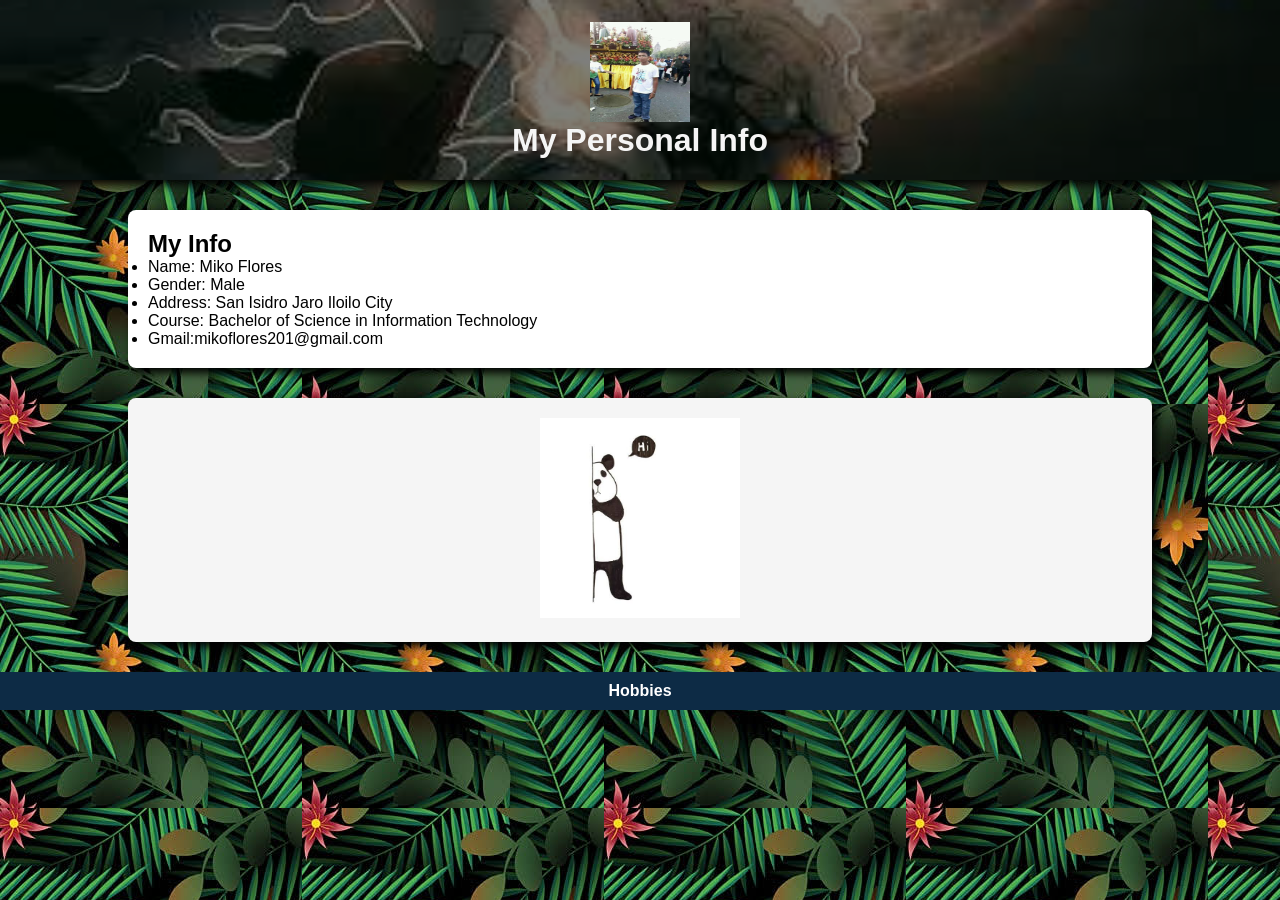
<file: index.html>
<!DOCTYPE html>

<html>
<head>
  <title>My Info</title>
  <link rel="stylesheet" href="style1.css">
  <link rel="icon" href=".png">
</head>
<body>
  <header class="info">
    <div class="pin">
    <img src="Fb.jpg" alt="" width="100" height="100">
  <h1>
    My Personal Info
  </h1>
   </div>
  </header>
  <div class="inch">
  <h2> My Info</h2>
  <ul>
    <li>Name: Miko Flores</li> 
    <li>Gender: Male</li>
    <li>Address: San Isidro Jaro Iloilo City</li>
    <li>Course: Bachelor of Science in Information Technology</li>
    <li>Gmail:mikoflores201@gmail.com</li>
  </ul>
  </div>
  <div class="one">
    <img src="Pan.jpeg" alt="" width="200" height="200">
  </div>
  <div class="home">
    <a href="index2.html">Hobbies</a>
  </div>
</body>
</html>
</file>
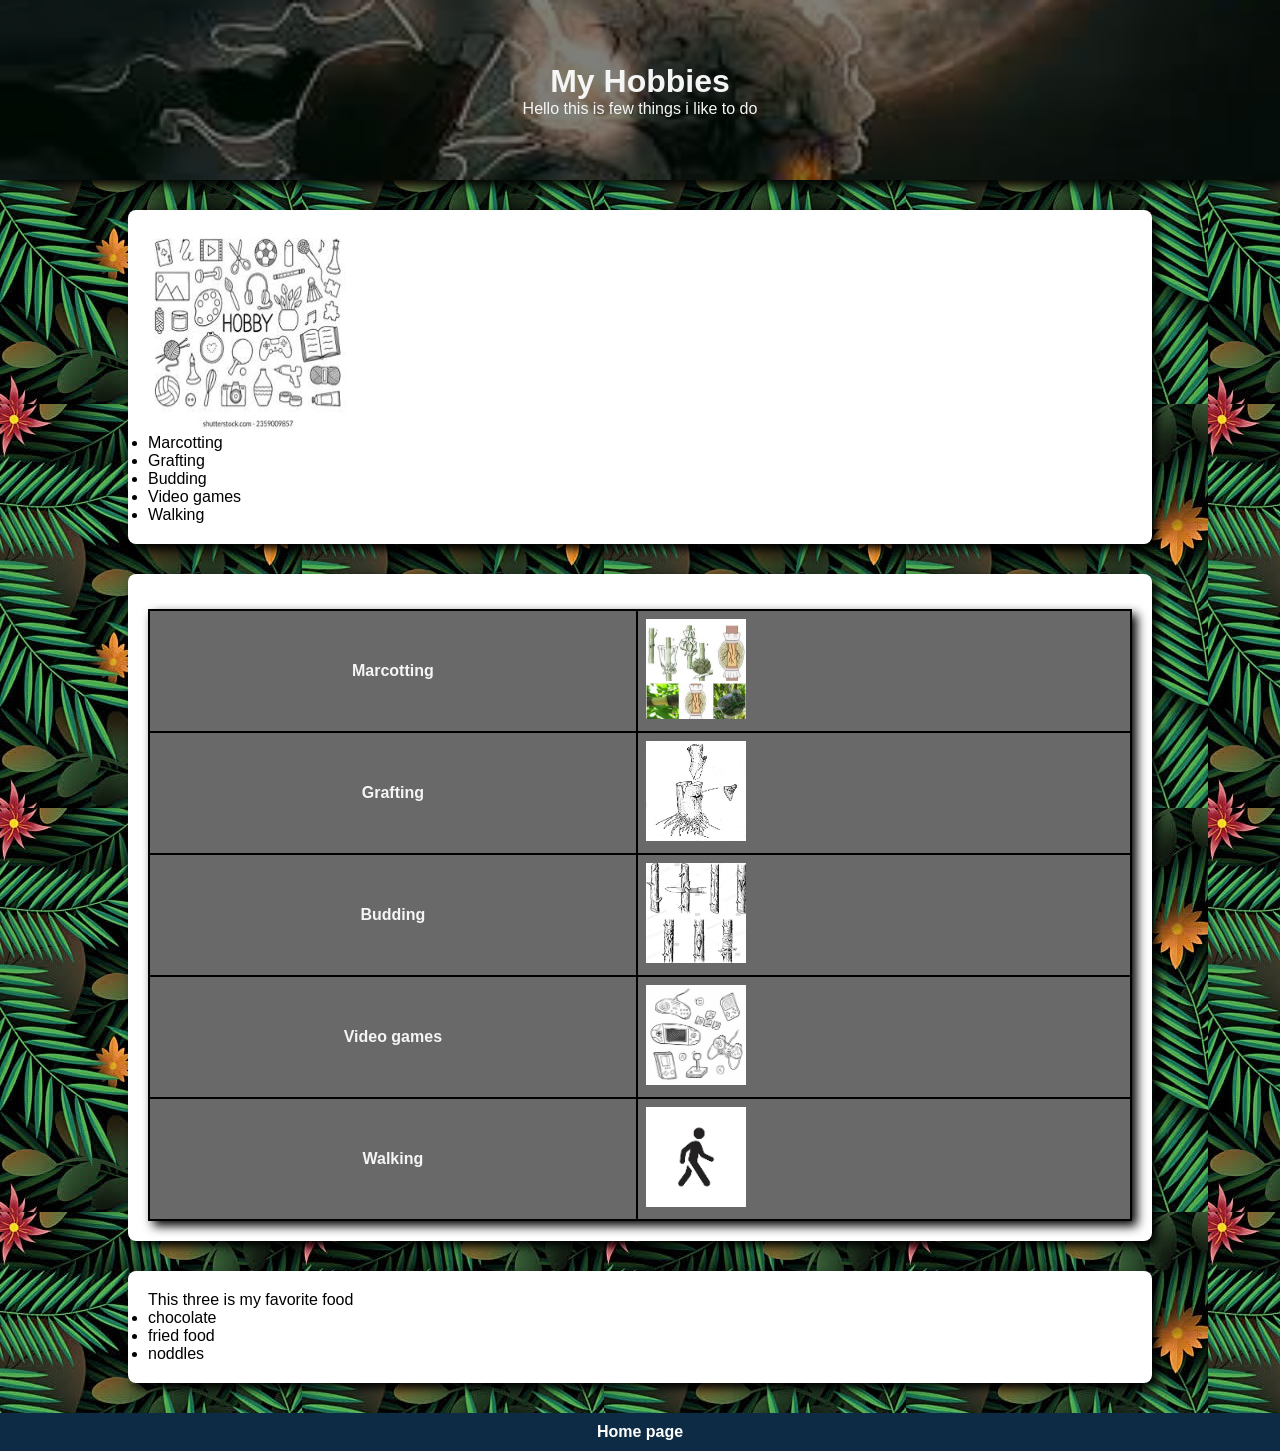
<file: index2.html>
<!DOCTYPE html>

<html>
<head>
  <title>About Me</title>
 <link rel="stylesheet" href="style1.css">
</head>
<body>
  <header class="info">
    <div class="pin">
  <h1>
    My Hobbies
  </h1>
      <p>Hello this is few things i like to do </p>
    </div>
   </header>
  <div class="inch">
    <img src="Hob.jpeg" alt="" width="200" height="200">
    <ul>
      <li>Marcotting</li>
      <li>Grafting</li>
      <li>Budding</li>
      <li>Video games</li>
      <li>Walking</li>
    </ul>
  </div>
  <div class="nien">
        <table>
      <tr>
        <th>Marcotting</th>
        <td><img src="Marcotting.jpeg" alt="" width="100" height="100"></td>
      </tr>
      <tr>
        <th>Grafting</th>
        <td><img src="Grafting.jpeg" alt="" width="100" height="100"></td>
      </tr>
      <tr>
        <th>Budding</th>
        <td><img src="Budding.jpeg" alt="" width="100" height="100"></td>
      </tr>
      <tr>
        <th>Video games</th>
        <td><img src="Games.jpeg" alt="" width="100" height="100"></td>
      </tr>
       <tr>
        <th>Walking</th>
        <td><img src="Walk.png" alt="" width="100" height="100"></td>
      </tr>
    </table>
  </div>
  <div class="man">
    <p>This three is my favorite food</p>
    <ul>
      <li>chocolate</li>
      <li>fried food</li>
      <li>noddles</li>
    </ul>
  </div>
  <div class="home">
  <a href="index.html">Home page</a>
  </div>
</body>
</html>
</file>
<file: style1.css>
*{
  margin: 0;
  padding: 0;
  box-sizing:border-box;
}
body{
  font-family: Arial,sans-serif;
  background-color: darkgray;
  background-image: url(Pla.jpeg);
}
.info{
  background: url("Lu.jpg") center/cover no-repeat;
    height: 180px;
    position: relative;
}
.pin{
  background: rgba(0,0,0,0.5);
    height: 100%;
    color: whitesmoke;
    display: flex;
    flex-direction: column;
    justify-content: center;
    align-items: center;
    box-shadow: 5px 5px 10px black;
}
.inch{
  background: white;
    width: 80%;
    margin: 30px auto;
    padding: 20px;
    border-radius: 8px;
    box-shadow: 5px 5px 10px black;
}
.one{
  width:80%;
  background: whitesmoke;
  border-radius: 8px;
  margin: 30px auto;
  padding: 20px;
  box-shadow: 5px 5px 10px black;
  text-align:center;
}
.nien{
  background: white;
    width: 80%;
    margin: 30px auto;
    padding: 20px;
    border-radius: 8px;
    box-shadow: 5px 5px 10px black;
}
table {
    width: 100%;
    border-collapse: collapse;
    margin-top: 15px;
    box-shadow: 5px 5px 10px black;
}
th, td {
    border: 2px solid black;
    padding: 8px;
    background-color: dimgray;
    color: whitesmoke;
}
.man{
  background: white;
    width: 80%;
    margin: 30px auto;
    padding: 20px;
    border-radius: 8px;
    box-shadow: 5px 5px 10px black;
}
.home{
    background-color: #0d2b45;
    text-align: center;
    padding: 10px;
}

.home a {
    color: white;
    text-decoration: none;
    margin: 0 20px;
    font-weight: bold;
}
</file>
